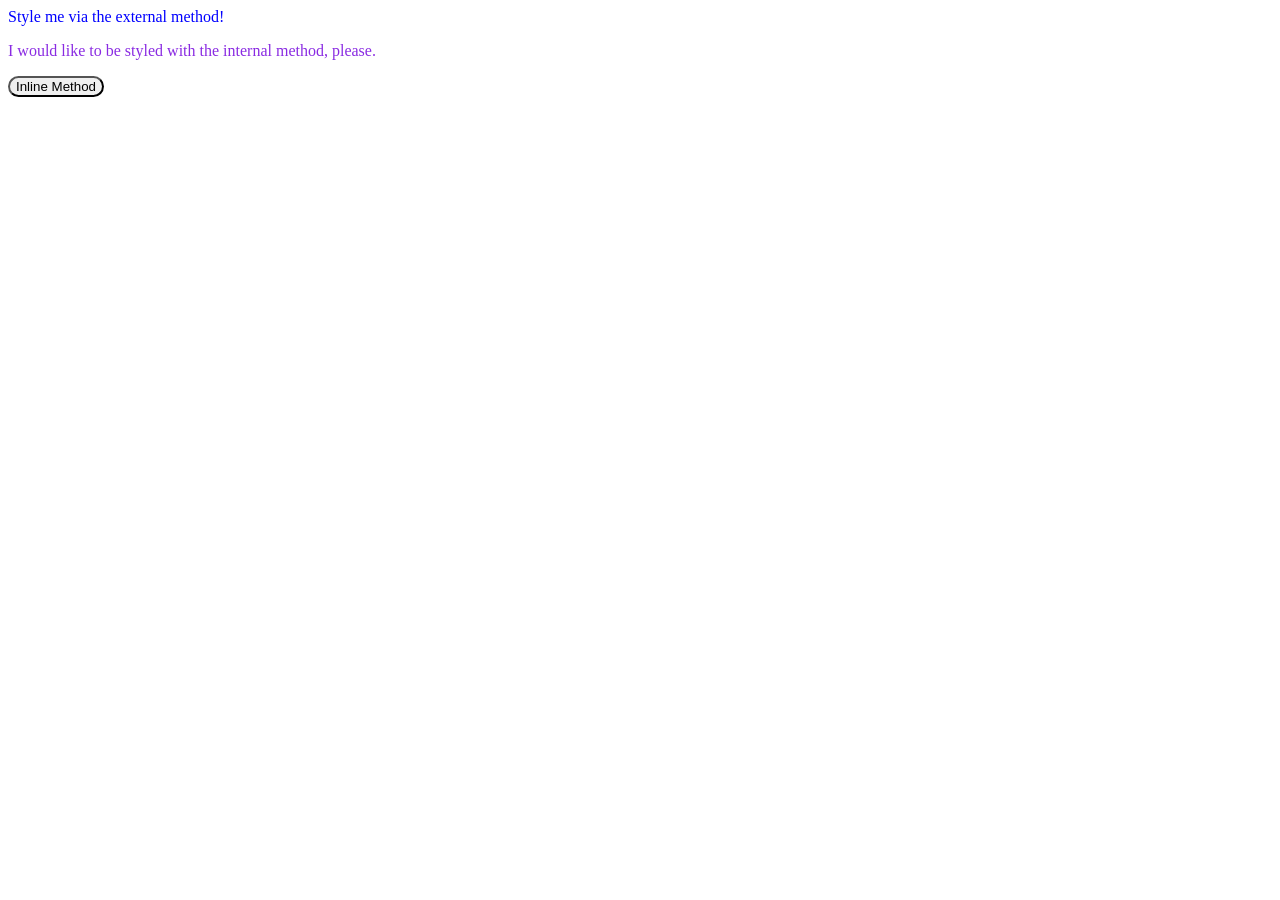
<file: foundations/intro-to-css/01-css-methods/index.html>
<!DOCTYPE html>
<html lang="en">
  <head>
    <meta charset="UTF-8">
    <meta http-equiv="X-UA-Compatible" content="IE=edge">
    <meta name="viewport" content="width=device-width, initial-scale=1.0">
    <title>Methods for Adding CSS</title>
    <link rel="stylesheet" href="style.css">
    <style>
      p {
        color: blueviolet;
      }
    </style>
  </head>
  <body>
    <div>Style me via the external method!</div>
    <p>I would like to be styled with the internal method, please.</p>
    <button style="border-radius: 20px;">Inline Method</button>
  </body>
</html>
</file>
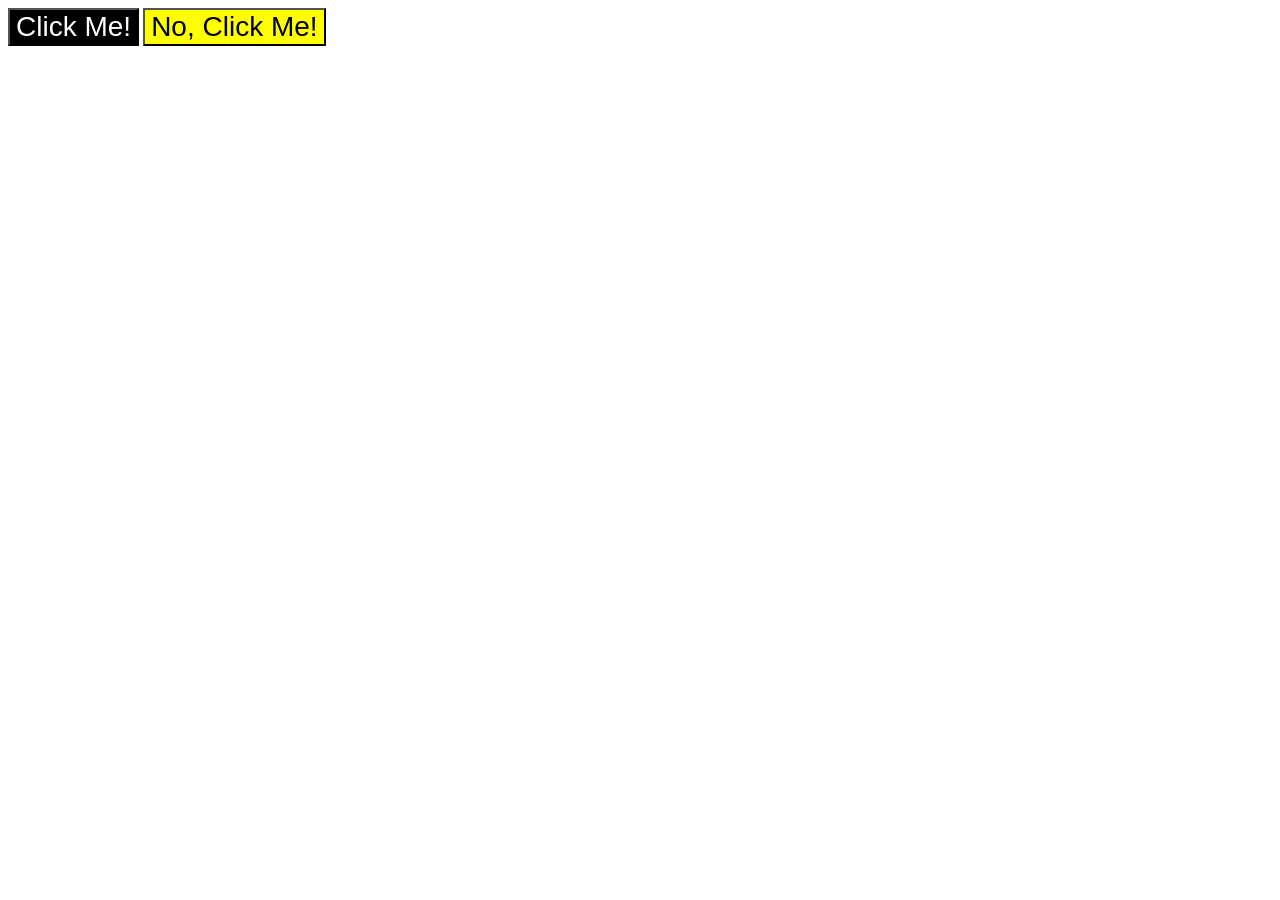
<file: foundations/intro-to-css/03-grouping-selectors/index.html>
<!DOCTYPE html>
<html lang="en">
  <head>
    <meta charset="UTF-8">
    <meta http-equiv="X-UA-Compatible" content="IE=edge">
    <meta name="viewport" content="width=device-width, initial-scale=1.0">
    <title>Grouping Selectors</title>
    <link rel="stylesheet" href="style.css">
  </head>
  <body>
    <button class="base">Click Me!</button>
    <button class="contrast">No, Click Me!</button>
  </body>
</html>
</file>
<file: foundations/intro-to-css/01-css-methods/style.css>
div {
    color: blue;
}
</file>
<file: foundations/intro-to-css/03-grouping-selectors/style.css>
.base {
    background-color: black;
    color: white;
}

.contrast {
    background-color: yellow;
}

.base,
.contrast {
    font-size: 28px;
    font-family: Helvetica, "Times New Roman", sans-serif;
}
</file>
